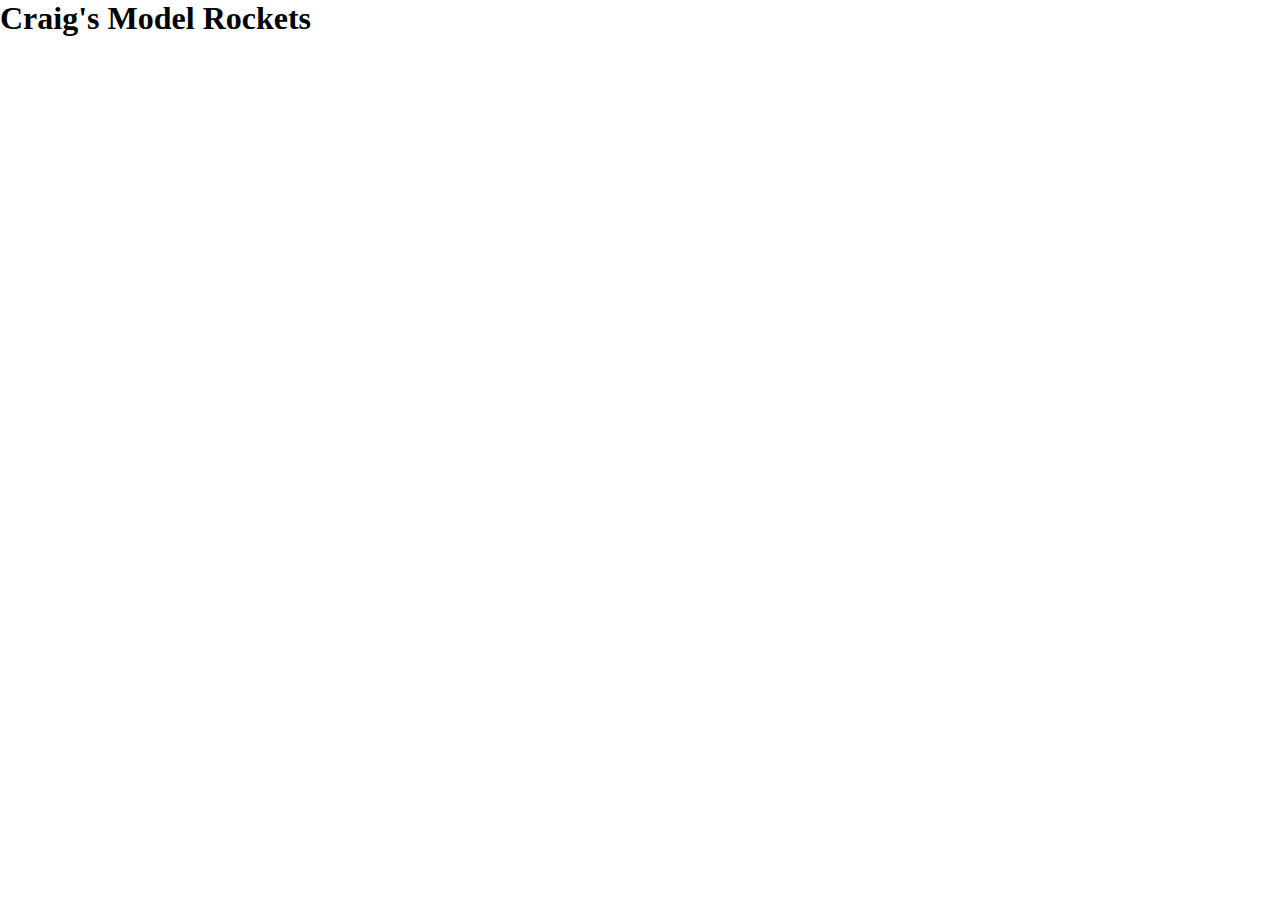
<file: index.html>
<!DOCTYPE html>

<html>
<head>
  <meta http-equiv="Content-Type" content="text/html; charset=utf-8"/>
  <title>Craig's Model Rockets</title>
  <LINK href="styles.css" rel="stylesheet" type="text/css">
</head>

<body>
  <h1>Craig's Model Rockets</h1>
  
  

</body>
</html>
</file>
<file: styles.css>
* {
  margin:0px;
  padding:0px;
}

#octocat {
  display: block;
  width:384px;
  margin: 50px auto;
}

p {
  display: block;
  width: 400px;
  margin: 50px auto;
  font: 30px Monaco,"Courier New","DejaVu Sans Mono","Bitstream Vera Sans Mono",monospace;
}
</file>
